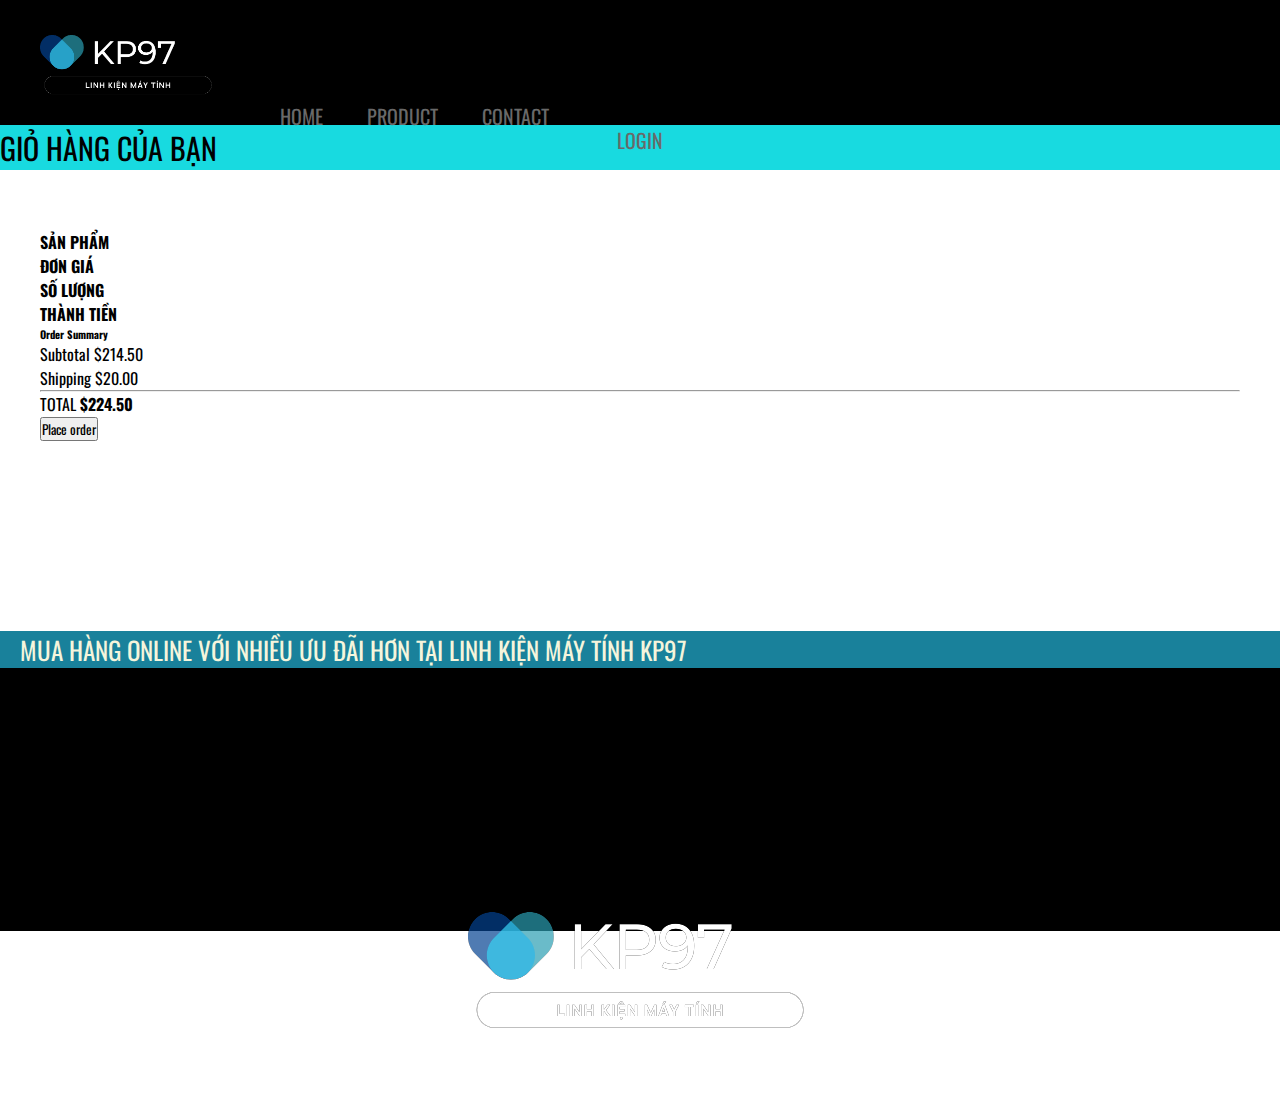
<file: CASE-STUDY-KIM-PHUOC-main/assets/pages/cart.html>
<!DOCTYPE html>
<html lang="en">

<head>
    <meta charset="UTF-8">
    <meta http-equiv="X-UA-Compatible" content="IE=edge">
    <meta name="viewport" content="width=device-width, initial-scale=1.0">
    <title>Giỏ Hàng</title>
    <link rel="icon" href="../img/pixlr-bg-result (1).png" type="image/x-icon">
    <link href="https://cdn.jsdelivr.net/npm/bootstrap@5.1.3/dist/css/bootstrap.min.css" rel="stylesheet"
        integrity="sha384-1BmE4kWBq78iYhFldvKuhfTAU6auU8tT94WrHftjDbrCEXSU1oBoqyl2QvZ6jIW3" crossorigin="anonymous" />
    <link rel="stylesheet" href="https://cdnjs.cloudflare.com/ajax/libs/font-awesome/6.1.1/css/all.min.css"
        integrity="sha512-KfkfwYDsLkIlwQp6LFnl8zNdLGxu9YAA1QvwINks4PhcElQSvqcyVLLD9aMhXd13uQjoXtEKNosOWaZqXgel0g=="
        crossorigin="anonymous" referrerpolicy="no-referrer" />
    <script src="https://cdn.jsdelivr.net/npm/bootstrap@5.1.3/dist/js/bootstrap.bundle.min.js"
        integrity="sha384-ka7Sk0Gln4gmtz2MlQnikT1wXgYsOg+OMhuP+IlRH9sENBO0LRn5q+8nbTov4+1p" crossorigin="anonymous">
    </script>
    <link rel="stylesheet" href="../css/style.css" />
    <link rel="preconnect" href="https://fonts.googleapis.com" />
    <link rel="preconnect" href="https://fonts.gstatic.com" crossorigin />
    <link
        href="https://fonts.googleapis.com/css2?family=Open+Sans:ital,wght@0,300;0,400;0,500;1,300;1,400&family=Oswald:wght@200;300;400;500;600;700&display=swap"
        rel="stylesheet" />
    <link rel="stylesheet" href="https://cdnjs.cloudflare.com/ajax/libs/font-awesome/5.15.3/css/all.min.css"
        integrity="sha512-iBBXm8fW90+nuLcSKlbmrPcLa0OT92xO1BIsZ+ywDWZCvqsWgccV3gFoRBv0z+8dLJgyAHIhR35VZc2oM/gI1w=="
        crossorigin="anonymous" />
    <link rel="stylesheet" href="../scss/product.css" />
    <link rel="stylesheet" href="../scss/cart.css" />
</head>

<body>
    <div class="container-fluid p-0">
        <div class="menu d-flex justify-content-around">
            <ul>
                <a href="../../home.html" class="text-decoration-none text-black"><img src="../img/lg2.png" alt=""
                        style="height: 125px" /></a>
                <li><a href="../../home.html" class="text-decoration-none text-white">Home</a></li>
                <li>
                    <a href="../pages/product.html" class="text-decoration-none text-white">Product</a>
                </li>
                <li>
                    <a href="../pages/contact.html" class="text-decoration-none text-white">Contact</a>
                </li>
            </ul>
            <div class="d-flex">
                <div class="login-button" style="place-self: center">
                    <a href="#" class="text-decoration-none text-white btn"><i class="fa-solid fa-right-to-bracket"></i>
                        LOGIN</a>
                </div>
                <div class="cart-icon" style="place-self: center">
                    <a href="./cart.html" class="text-decoration-none text-white btn d-flex"><i
                            class="fa-solid fa-cart-arrow-down"></i>
                        <!-- <p>CART</p> -->
                    </a>
                </div>
            </div>
        </div>
        <div class="title">
            <p>Giỏ Hàng Của Bạn</p>
        </div>
        <div class="container p-0">
            <div class="info row">
                <div class="info-left col-3">
                    <h><b>Sản Phẩm</b></h>
                </div>
                <div class="info-left col-2">
                    <h><b>Đơn Giá</b></h>
                </div>
                <div class="info-left col-1">
                    <h><b>Số Lượng</b></h>
                </div>
                <div class="info-left col-2">
                    <h><b>Thành Tiền</b></h>
                </div>
                <div class="col-lg-4">
                    <div class="cart position-sticky top-0">
                        <div class="p-3 bg-light bg-opacity-10">
                            <h6 class="card-title mb-3">Order Summary</h6>
                            <div class="d-flex justify-content-between mb-1 small">
                                <span>Subtotal</span> <span>$214.50</span>
                            </div>
                            <div class="d-flex justify-content-between mb-1 small">
                                <span>Shipping</span> <span>$20.00</span>
                            </div>
                            <hr>
                            <div class="d-flex justify-content-between mb-4 small">
                                <span>TOTAL</span> <strong class="text-dark">$224.50</strong>
                            </div>
                            <button class="btn btn-primary w-100 mt-2">Place order</button>
                        </div>
                    </div>
                </div>
            </div>
        </div>
        <div class="container-fluid">
            <div class="footer row">
                <div class="f1 col-6 p-0">
                    <p>
                        Mua hàng online với nhiều ưu đãi hơn tại linh kiện máy tính KP97
                    </p>
                    <ul class="list-unstyled">
                        <li class="text-decoration-none text-white">Thông tin liên hệ:</li>
                        <li class="text-decoration-none text-white">
                            Email: CSKH@KP97.COM
                        </li>
                        <li class="text-decoration-none text-white">
                            Gọi mua hàng: 11101997
                        </li>
                        <li class="text-decoration-none text-white">
                            Hỗ trợ khách hàng: 31101997
                        </li>
                    </ul>
                </div>
                <div class="f2 col-6">
                    <a href="../../home.html"><img src="../img/lg2.png" /></a>
                </div>
            </div>
        </div>
</body>

</html>
</file>
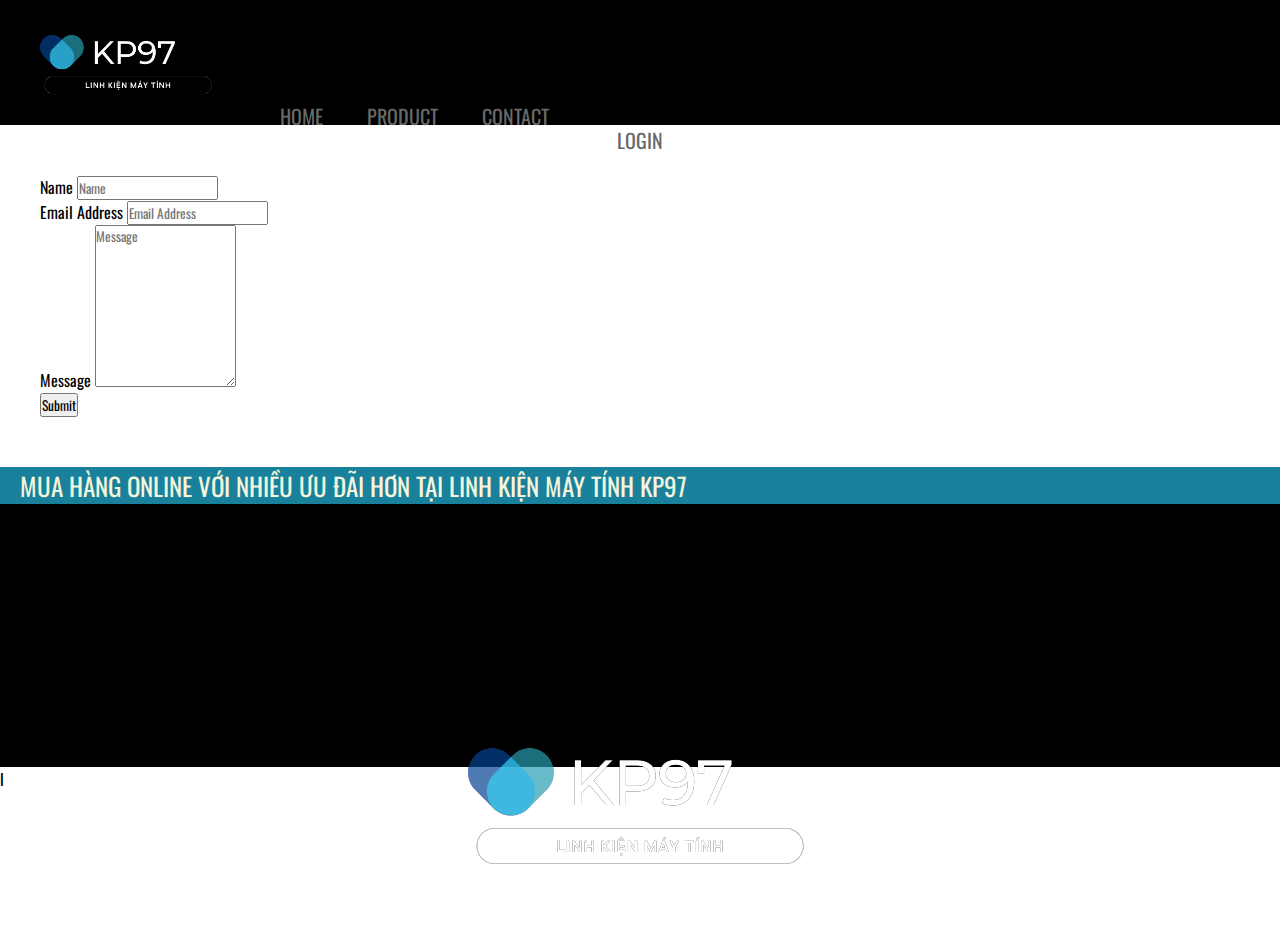
<file: CASE-STUDY-KIM-PHUOC-main/assets/pages/contact.html>
<!DOCTYPE html>
<html lang="en">

<head>
    <meta charset="UTF-8">
    <meta http-equiv="X-UA-Compatible" content="IE=edge">
    <meta name="viewport" content="width=device-width, initial-scale=1.0">
    <title>Contact</title>
    <link rel="icon" href="../img/pixlr-bg-result (1).png" type="image/x-icon">
    <link href="https://cdn.jsdelivr.net/npm/bootstrap@5.1.3/dist/css/bootstrap.min.css" rel="stylesheet"
        integrity="sha384-1BmE4kWBq78iYhFldvKuhfTAU6auU8tT94WrHftjDbrCEXSU1oBoqyl2QvZ6jIW3" crossorigin="anonymous" />
    <link rel="stylesheet" href="https://cdnjs.cloudflare.com/ajax/libs/font-awesome/6.1.1/css/all.min.css"
        integrity="sha512-KfkfwYDsLkIlwQp6LFnl8zNdLGxu9YAA1QvwINks4PhcElQSvqcyVLLD9aMhXd13uQjoXtEKNosOWaZqXgel0g=="
        crossorigin="anonymous" referrerpolicy="no-referrer" />
    <script src="https://cdn.jsdelivr.net/npm/bootstrap@5.1.3/dist/js/bootstrap.bundle.min.js"
        integrity="sha384-ka7Sk0Gln4gmtz2MlQnikT1wXgYsOg+OMhuP+IlRH9sENBO0LRn5q+8nbTov4+1p" crossorigin="anonymous">
    </script>
    <link rel="stylesheet" href="../css/style.css" />
    <link rel="preconnect" href="https://fonts.googleapis.com" />
    <link rel="preconnect" href="https://fonts.gstatic.com" crossorigin />
    <link
        href="https://fonts.googleapis.com/css2?family=Open+Sans:ital,wght@0,300;0,400;0,500;1,300;1,400&family=Oswald:wght@200;300;400;500;600;700&display=swap"
        rel="stylesheet" />
    <link rel="stylesheet" href="https://cdnjs.cloudflare.com/ajax/libs/font-awesome/5.15.3/css/all.min.css"
        integrity="sha512-iBBXm8fW90+nuLcSKlbmrPcLa0OT92xO1BIsZ+ywDWZCvqsWgccV3gFoRBv0z+8dLJgyAHIhR35VZc2oM/gI1w=="
        crossorigin="anonymous" />
    <link rel="stylesheet" href="../scss/product.css" />
    <link rel="stylesheet" href="../scss/contact.css">
</head>

<body>
    <div class="container-fluid p-0">
        <div class="menu d-flex justify-content-around">
            <ul>
                <a href="../../home.html" class="text-decoration-none text-black"><img src="../img/lg2.png" alt=""
                        style="height: 125px" /></a>
                <li><a href="../../home.html" class="text-decoration-none text-white">Home</a></li>
                <li>
                    <a href="../pages/product.html" class="text-decoration-none text-white">Product</a>
                </li>
                <li>
                    <a href="../pages/contact.html" class="text-decoration-none text-white">Contact</a>
                </li>
            </ul>
            <div class="d-flex">
                <div class="login-button" style="place-self: center">
                    <a href="#" class="text-decoration-none text-white btn"><i class="fa-solid fa-right-to-bracket"></i>
                        LOGIN</a>
                </div>
                <div class="cart-icon" style="place-self: center">
                    <a href="./cart.html" class="text-decoration-none text-white btn d-flex"><i
                            class="fa-solid fa-cart-arrow-down"></i>
                        <!-- <p>CART</p> -->
                    </a>
                </div>
            </div>
        </div>
        <div class="container py-4">

            <!-- Bootstrap 5 starter form -->
            <form class="contactForm">

                <!-- Name input -->
                <div class="mb-3">
                    <label class="form-label" for="name">Name</label>
                    <input class="form-control" id="name" type="text" placeholder="Name" />
                </div>

                <!-- Email address input -->
                <div class="mb-3">
                    <label class="form-label" for="emailAddress">Email Address</label>
                    <input class="form-control" id="emailAddress" type="email" placeholder="Email Address" />
                </div>

                <!-- Message input -->
                <div class="mb-3">
                    <label class="form-label" for="message">Message</label>
                    <textarea class="form-control" id="message" type="text" placeholder="Message"
                        style="height: 10rem;"></textarea>
                </div>

                <!-- Form submit button -->
                <div class="d-grid">
                    <button class="btn btn-primary btn-lg" type="submit">Submit</button>
                </div>

            </form>

        </div>
    </div>
    <div class="container-fluid">
        <div class="footer row">
            <div class="f1 col-6 p-0">
                <p>
                    Mua hàng online với nhiều ưu đãi hơn tại linh kiện máy tính KP97
                </p>
                <ul class="list-unstyled">
                    <li class="text-decoration-none text-white">Thông tin liên hệ:</li>
                    <li class="text-decoration-none text-white">
                        Email: CSKH@KP97.COM
                    </li>
                    <li class="text-decoration-none text-white">
                        Gọi mua hàng: 11101997
                    </li>
                    <li class="text-decoration-none text-white">
                        Hỗ trợ khách hàng: 31101997
                    </li>
                </ul>
            </div>
            <div class="f2 col-6">
                <a href="../../home.html"><img src="../img/lg2.png" /></a>
            </div>
        </div>
    </div>
</body>

</html>l
</file>
<file: CASE-STUDY-KIM-PHUOC-main/assets/css/style.css>
* {
    margin: 0;
    padding: 0;
    font-family: 'Open Sans', sans-serif;
    font-family: 'Oswald', sans-serif;
  }
  
  a {
    text-decoration: none;
    color: #696969;
  }
  
  a:hover {
    color: #adad90;
  }
  
  .container {
    width: 1200px;
    margin: auto;
  }
  
  .menu {
  
    background-color: black;
    height: 125px;
  }
  
  .menu ul {
    height: 100%;
  }
  
  .menu ul li {
    display: inline-block;
    padding: 10px 20px;
    text-transform: uppercase;
    font-size: 20px;
  }
  
  .menu ul li:hover {
    transition: all 0.5s;
    display: inline-block;
    padding: 10px 20px;
    background-color: #696969;
  }
  
  .login-button a {
    text-transform: uppercase;
    font-size: 20px;
  }
  
  .list {
    font-size: 50px;
    text-align: center;
    margin-top: 20px;
    margin-bottom: 20px;
    color: rgb(184, 184, 51);
  }
  
  .catol {
    width: 100%;
  }
  
  /* .catol .card-product {}
  
  .catol .card-product:hover {} */
  
  .card-body .card-text {
    font-size: 15px;
    color: rgb(17, 19, 19);
  }
  
  .card-body .card-title {
    font-size: 20px;
  }
  
  .catol .card-product .btn-add {
    float: left;
  }
  
  .card-body a {
    font-size: 20px;
  }
  
  .footer {
    background-color: black;
    height: 300px;
  }
  
  .footer ul li {
    margin-top: 20px;
    padding-left: 20px;
  }
  
  .footer .f1 p {
    color: beige;
    padding-left: 20px;
    text-transform: uppercase;
    background-color: rgb(25, 129, 155);
    font-size: 25px;
  }
  
  .footer .f2 {
    text-align: center;
  }
  
  .explore-product {
    display: flex;
    justify-content: space-around;
  
  }
  
  .explore-product .explore-product-link {
    width: 158px;
    height: 109px;
  }
  
  .explore-product .explore-product-link .img-explore-product img {
    width: 120px;
    height: 100px;
  }
</file>
<file: CASE-STUDY-KIM-PHUOC-main/assets/scss/product.css>
.banner img {
  width: 100%;
}

.cart-icon i {
  font-size: 30px;
  margin-top: 5px;
}

.list1 p {
  text-align: center;
  font-size: 80px;
}

.product {
  width: 70%;
}

.product .product-thumb .image {
  text-align-last: center;
  border-bottom: 1px solid #ccc;
}

.product .product-thumb .title {
  font-weight: bold;
  white-space: nowrap;
  overflow: hidden;
  text-overflow: ellipsis;
  border-bottom: 1px solid #ccc;
  text-align: left;
  padding-left: 30px;
}

.product .product-thumb .title a {
  color: black;
}

.product .product-thumb .description {
  border-bottom: 1px solid #ccc;
}

.product .product-thumb .description li {
  white-space: nowrap;
  overflow: hidden;
  text-overflow: ellipsis;
  text-align: left;
}

.product .product-thumb .price {
  text-align: center;
  border-bottom: 1px solid #ccc;
}

.product .product-thumb .price .price-new {
  color: #cc0000;
  font-weight: bold;
  font-size: 24px;
}

.product .product-thumb .price .price-old {
  text-decoration: line-through;
  color: #292929;
  font-size: 11px;
}

.product .product-thumb .button {
  text-align: center;
}

.product .product-thumb .button .btn {
  border-radius: 20px;
}
/*# sourceMappingURL=product.css.map */
</file>
<file: CASE-STUDY-KIM-PHUOC-main/assets/scss/cart.css>
.title {
  font-size: 30px;
  background-color: #18dae0;
  text-transform: uppercase;
}

.info {
  margin-bottom: 190px;
  margin-top: 60px;
}

.info h {
  text-transform: uppercase;
}
/*# sourceMappingURL=cart.css.map */
</file>
<file: CASE-STUDY-KIM-PHUOC-main/assets/scss/contact.css>
.contactForm {
  margin-top: 50px;
  margin-bottom: 50px;
}

.footer {
  margin-top: 50px;
}
/*# sourceMappingURL=contact.css.map */
</file>
